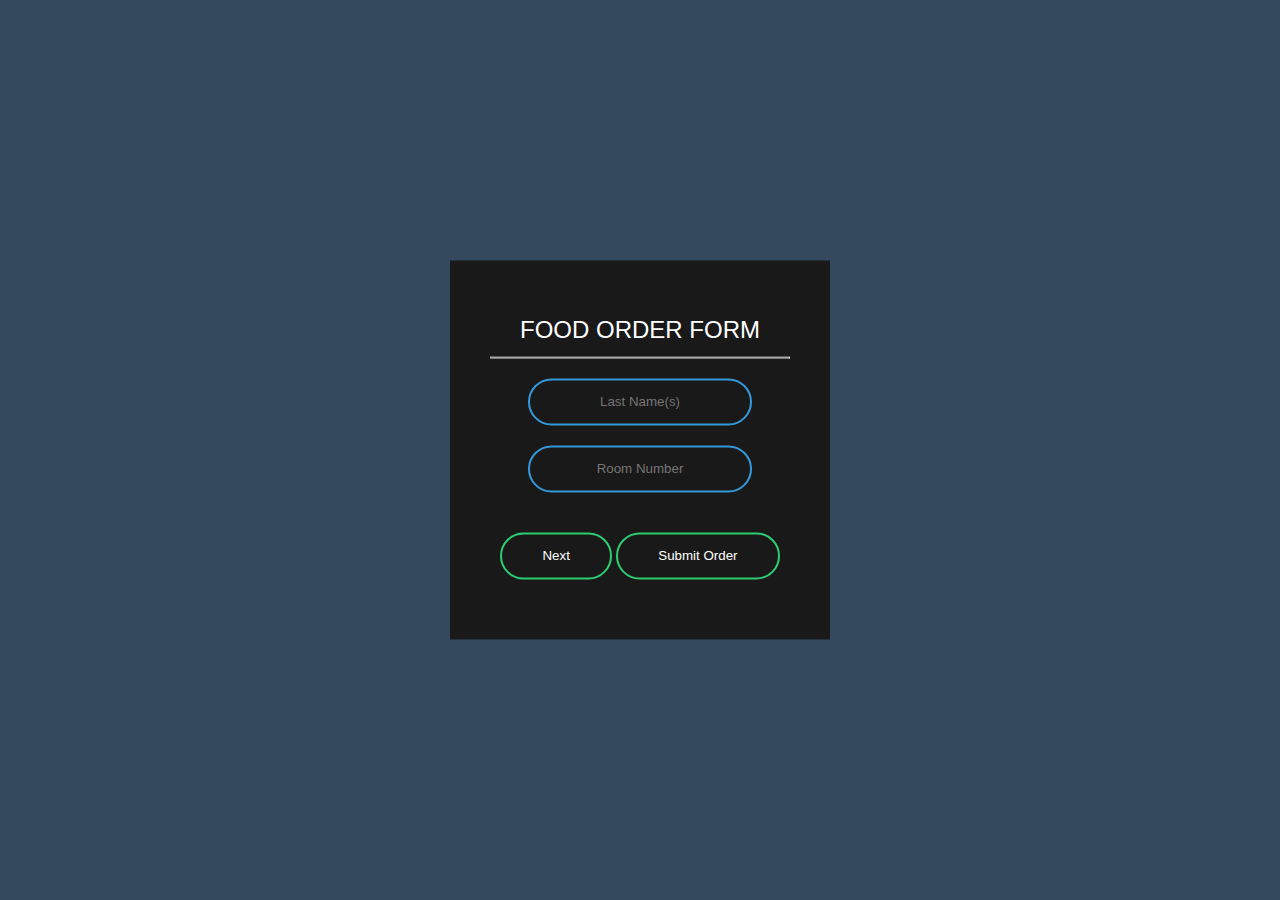
<file: index.html>
<!DOCTYPE html>
<html lang="en" dir="ltr">

<head>
   <meta charset="utf-8">
   <title>Casa Order Form</title>
   <link rel="stylesheet" href="style.css">
   <script src="script.js" defer></script>
</head>

<body>

   <!-- https://formspree.io/f/xyybloyq -->
   <form class="box" action="https://formspree.io/f/xrgojqaw" onsubmit="return validateForm()" method="POST">
      <h1 name="login">Food Order Form</h1>

      <input type="button" id="next" value="Next">
      <input type="submit" name="submit" id="submit" value="Submit Order">
   </form>


</body>

</html>
</file>
<file: style.css>
body{
  margin: 0;
  padding: 0;
  font-family: sans-serif;
  background: #34495e;
}
.box{
  width: 300px;
  padding: 40px;
  position: absolute;
  top: 50%;
  left: 50%;
  transform: translate(-50%,-50%);
  background: #191919;
  text-align: center;
  box-sizing: content-box;
}
.box h1{
  color: white;
  text-transform: uppercase;
  font-weight: 500;
  font-size: 1.5em;
}
.box h2{
  color: white;
  text-transform: uppercase;
  font-weight: 500;
  font-size: 1em;
}
.box input[type = "text"],.box input[type = "password"]{
  border:0;
  background: none;
  display: block;
  margin: 20px auto;
  text-align: center;
  border: 2px solid #3498db;
  padding: 14px 10px;
  width: 200px;
  outline: none;
  color: white;
  border-radius: 24px;
  transition: 0.25s;
}
.box input[type = "text"]:focus,.box input[type = "password"]:focus{
  width: 280px;
  border-color: #2ecc71;
}
.box input[type = "submit"], .box input[type = "button"]{
  border:0;
  background: none;
  display: inline-block;
  margin: 20px auto;
  text-align: center;
  border: 2px solid #2ecc71;
  padding: 14px 40px;
  outline: none;
  color: white;
  border-radius: 24px;
  transition: 0.25s;
  cursor: pointer;
}
.box input[type = "submit"]:hover{
  background: #2ecc71;
}

/* My CSS */

.box section > input[type = "checkbox"], .box section > input[type = "radio"] {
  height: 0;
  width: 0;

}
.box section > input[type = "checkbox"] + label, .box section > input[type = "radio"] + label {
  border: 2px dashed #3498db;
  border-radius: 24px;
  display: inline-block;
  padding: 8px 10px;
  transition: 0.25s;
  margin: 5px;
  color: #636e72;
}

.box section > input[type = "checkbox"]:checked + label, .box section > input[type = "radio"]:checked + label{
  border: 2px solid #6c5ce7;
  /* margin: 150px 0px; */

}
</file>
